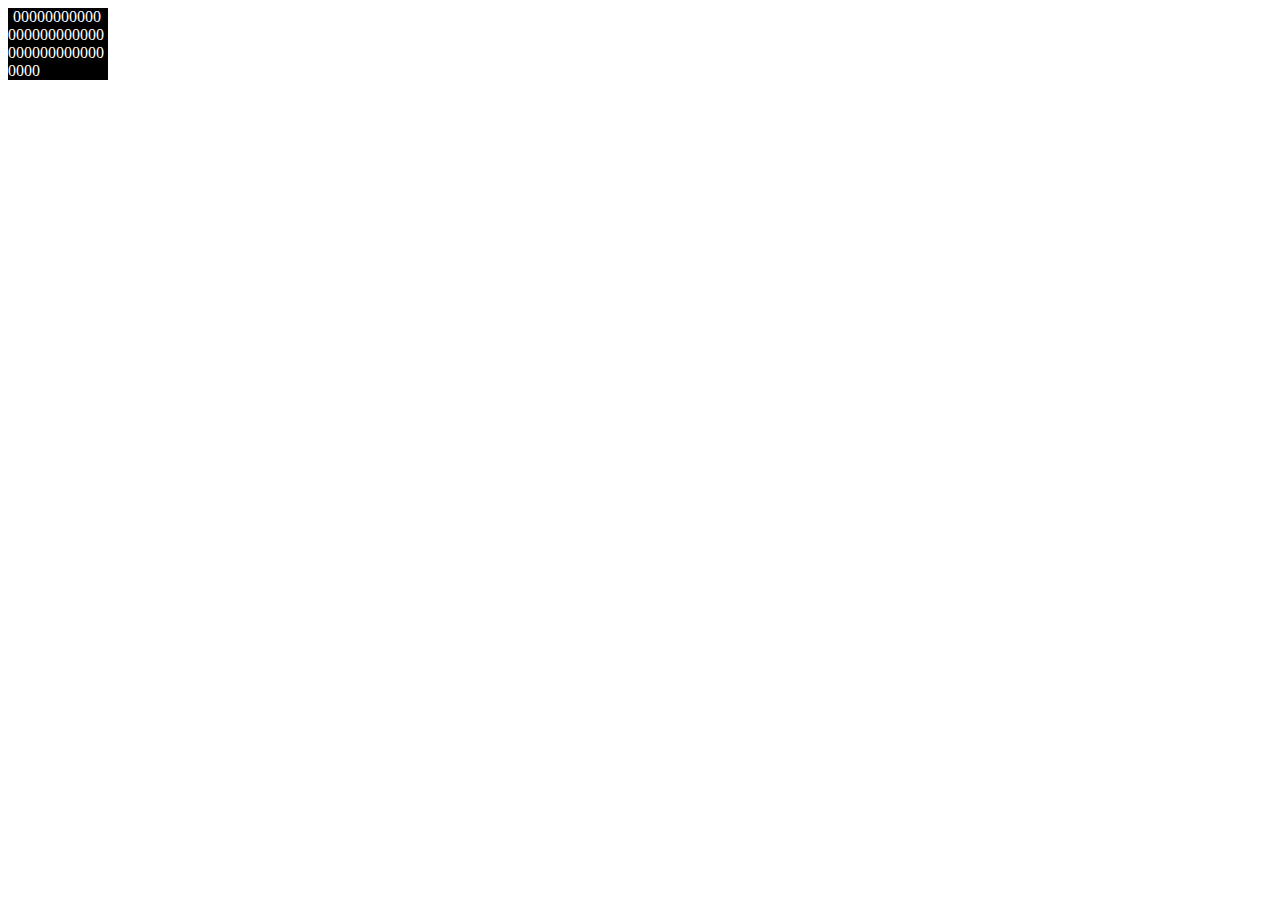
<file: index.html>
<!DOCTYPE html>
<html>
<head>
  <meta charset="utf-8">
  <meta http-equiv="pragma" content="no-cache">
  <meta http-equiv="cache-control" content="no-cache">
  <meta name="viewport" content="initial-scale=1, maximum-scale=1, minimum-scale=1, user-scalable=no">
  <meta name="format-detection" content="telephone=no,email=no">
  <meta name="apple-mobile-web-app-capable" content="yes">
  <meta name="apple-touch-fullscreen" content="yes">
  <meta name="apple-mobile-web-app-capable" content="yes">
  <meta name="apple-mobile-web-app-status-bar-style" content="black-translucent">
  <meta name="apple-mobile-web-app-title" content="vue-demo">
  <meta name="apple-itunes-app" content="app-id=vue-demo">
  <link rel="shortcut icon" href="https://zhouyu1993.github.io/favicon.ico" type="image/x-icon">
  <link rel="apple-touch-icon" href="https://zhouyu1993.github.io/logo.png">
  <title></title>
</head>
<body>
<style>
    .p {
        position: relative;
        width: 100px;
        background-color: #000;
        color: #fff;
    }
    .p::before {
        content: " ";
        height: 100%;
        width: 1%;
        display: inline-block;
        vertical-align: middle;
    }
    span {
      word-break: break-all;
    }
</style>

<div class="p">
    <span>000000000000000000000000000000000000000</span>
</div>
</body>
</html>
</file>
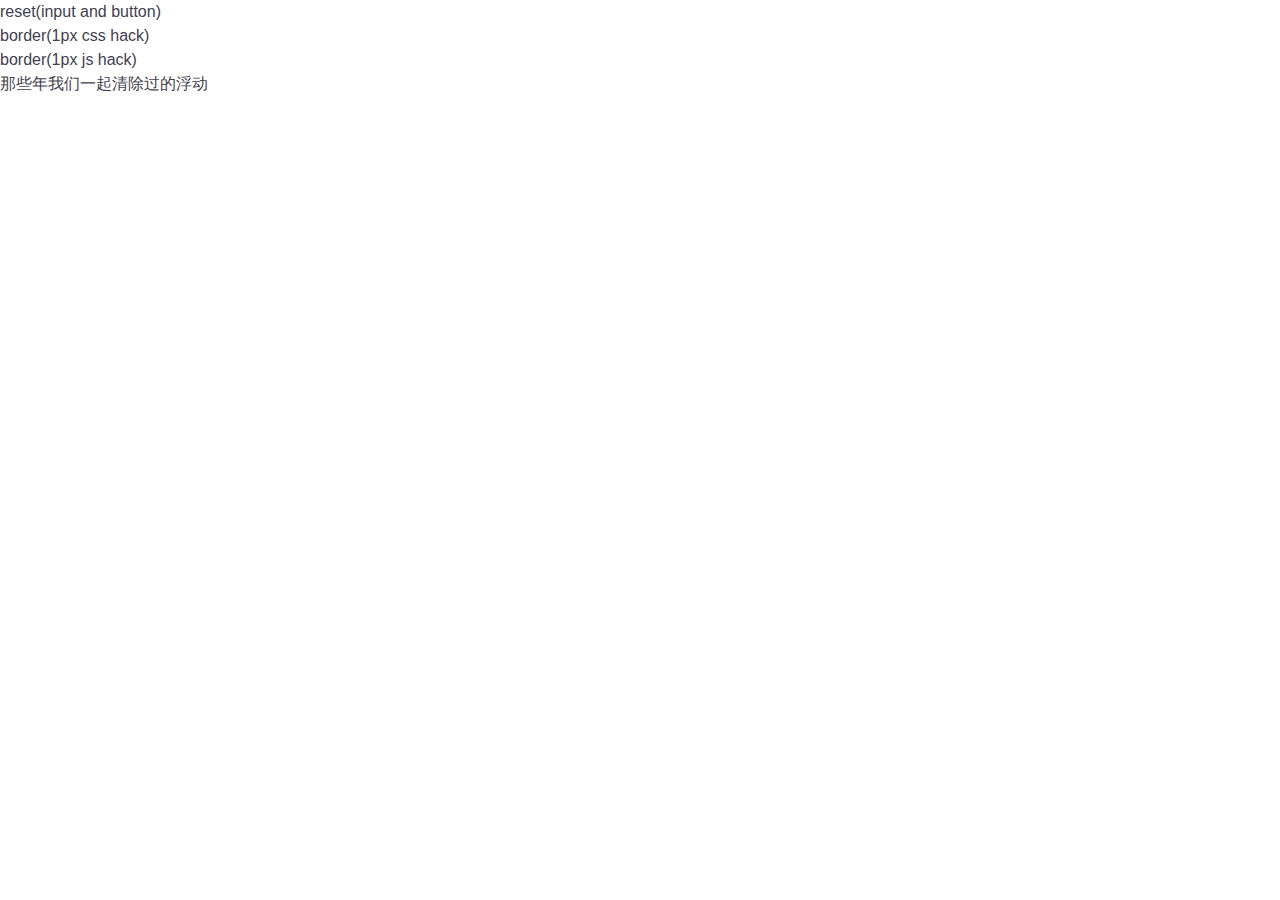
<file: awesome/index.html>
<!DOCTYPE html> <html> <head> <meta name=biz-type content=""> <meta name=page-id content=""> <meta name=event-id content=""> <link rel=dns-prefetch href=//st.haiziwang.com> <meta charset=utf-8> <meta name=renderer content=webkit> <meta http-equiv=X-UA-Compatible content="IE=Edge"> <meta http-equiv=pragma content=no-cache> <meta http-equiv=cache-control content=no-cache> <meta name=viewport content="width=device-width,initial-scale=1,maximum-scale=1,minimum-scale=1,user-scalable=no"> <meta name=format-detection content="telephone=no,email=no"> <meta name=apple-touch-fullscreen content=yes> <meta name=apple-mobile-web-app-capable content=yes> <meta name=apple-mobile-web-app-status-bar-style content=black-translucent> <meta name=apple-mobile-web-app-title content=""> <link rel=apple-touch-icon href=""> <link rel="shortcut icon" href=""> <meta name=keywords content=""> <meta name=description content=""> <title></title> <script>function rem(){var e=Math.min(document.documentElement.getBoundingClientRect().width,500);document.getElementsByTagName("html")[0].style.fontSize=100*e/750+"px"}rem(),window.onresize=function(){rem()}</script> <link href="./assets/c04aea0-app.css?c04aea0a7075d0e33e76" rel="stylesheet"></head> <body id=index> <div class=app> <h1><a href=./reset.html>reset(input and button)</a></h1> <h1><a href=./border.html>border(1px css hack)</a></h1> <h1><a href=./border2.html>border(1px js hack)</a></h1> <h1><a href=//www.iyunlu.com/view/css-xhtml/55.html>那些年我们一起清除过的浮动</a></h1> </div> <script type="text/javascript" src="./assets/c04aea0-common.js?c04aea0a7075d0e33e76"></script><script type="text/javascript" src="./assets/c04aea0-app.js?c04aea0a7075d0e33e76"></script></body> </html>
</file>
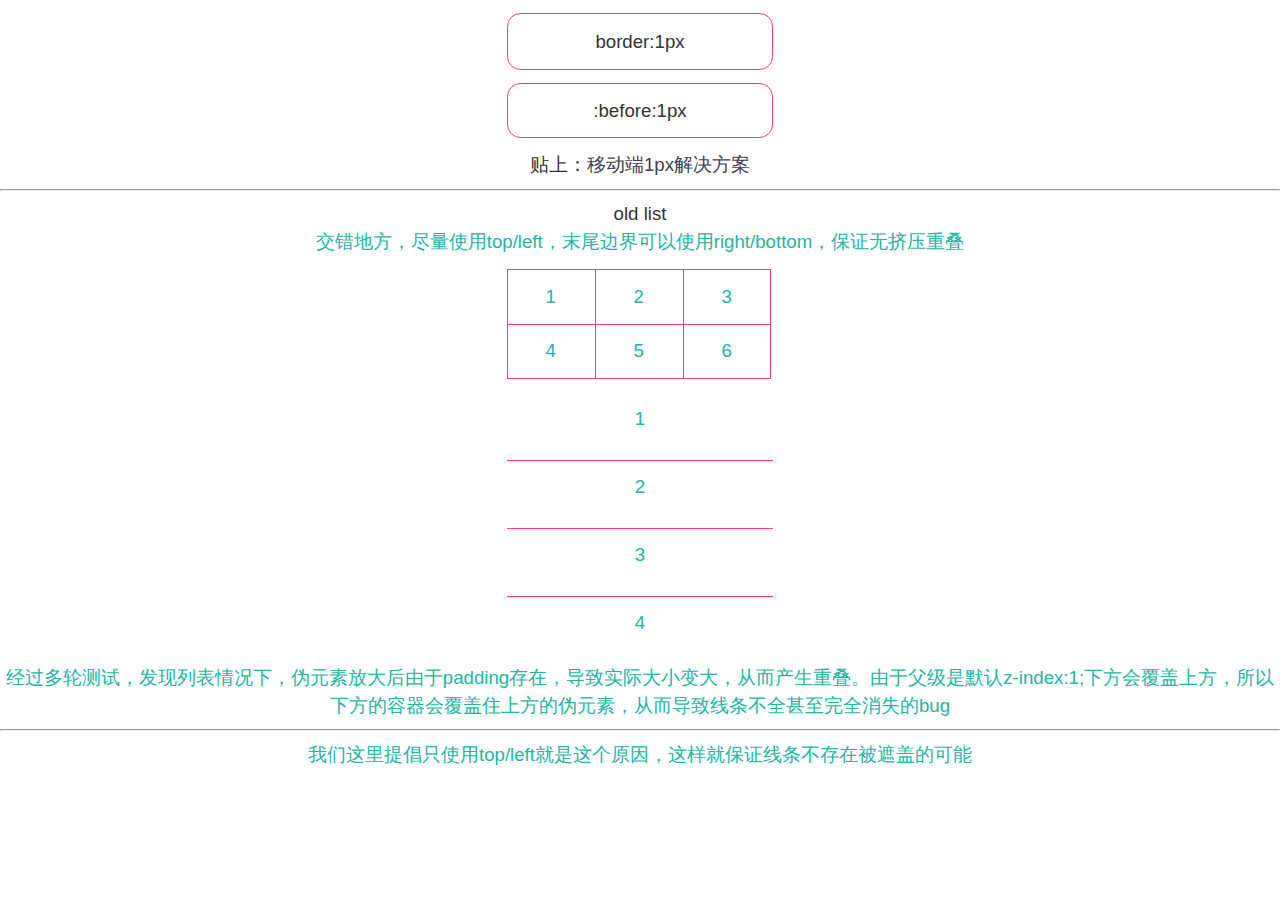
<file: awesome/border.html>
<!DOCTYPE html> <html> <head> <meta name=biz-type content=""> <meta name=page-id content=""> <meta name=event-id content=""> <link rel=dns-prefetch href=//st.haiziwang.com> <meta charset=utf-8> <meta name=renderer content=webkit> <meta http-equiv=X-UA-Compatible content="IE=Edge"> <meta http-equiv=pragma content=no-cache> <meta http-equiv=cache-control content=no-cache> <meta name=viewport content="width=device-width,initial-scale=1,maximum-scale=1,minimum-scale=1,user-scalable=no"> <meta name=format-detection content="telephone=no,email=no"> <meta name=apple-touch-fullscreen content=yes> <meta name=apple-mobile-web-app-capable content=yes> <meta name=apple-mobile-web-app-status-bar-style content=black-translucent> <meta name=apple-mobile-web-app-title content=""> <link rel=apple-touch-icon href=""> <link rel="shortcut icon" href=""> <meta name=keywords content=""> <meta name=description content=""> <title></title> <script>function rem(){var e=Math.min(document.documentElement.getBoundingClientRect().width,500);document.getElementsByTagName("html")[0].style.fontSize=100*e/750+"px"}rem(),window.onresize=function(){rem()}</script> <link href="./assets/c04aea0-app.css?c04aea0a7075d0e33e76" rel="stylesheet"></head> <body id=border> <div class=app> <div class=old>border:1px</div> <div class=new>:before:1px</div> <h2>贴上：<a href=http://www.cnblogs.com/lunarorbitx/p/5287309.html>移动端1px解决方案</a> <hr> <div class=newList> <h1>old list</h1> <h2>交错地方，尽量使用top/left，末尾边界可以使用right/bottom，保证无挤压重叠 <ul class=cf> <li>1</li> <li>2</li> <li>3</li> <li>4</li> <li>5</li> <li>6</li> </ul> <div class=wrap> <div class=oneList>1</div> <div class=oneList>2</div> <div class=oneList>3</div> <div class=oneList>4</div> </div> <h2>经过多轮测试，发现列表情况下，伪元素放大后由于padding存在，导致实际大小变大，从而产生重叠。由于父级是默认z-index:1;下方会覆盖上方，所以下方的容器会覆盖住上方的伪元素，从而导致线条不全甚至完全消失的bug</h2> <hr> <h2>我们这里提倡只使用top/left就是这个原因，这样就保证线条不存在被遮盖的可能</h2> </h2></div> </h2></div> <script type="text/javascript" src="./assets/c04aea0-common.js?c04aea0a7075d0e33e76"></script><script type="text/javascript" src="./assets/c04aea0-app.js?c04aea0a7075d0e33e76"></script></body> </html>
</file>
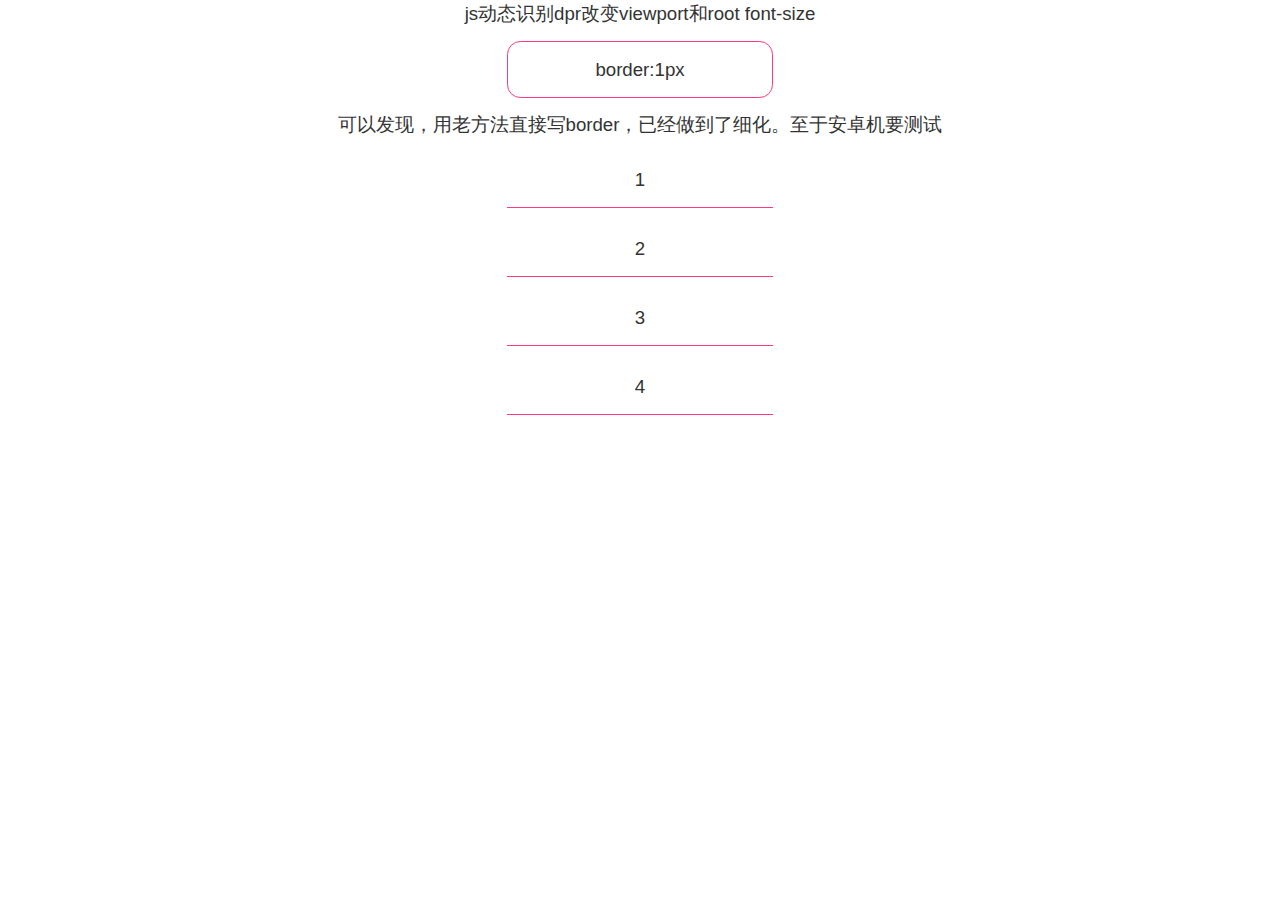
<file: awesome/border2.html>
<!DOCTYPE html> <html> <head> <meta name=biz-type content=""> <meta name=page-id content=""> <meta name=event-id content=""> <link rel=dns-prefetch href=//st.haiziwang.com> <meta charset=utf-8> <meta name=renderer content=webkit> <meta http-equiv=X-UA-Compatible content="IE=Edge"> <meta http-equiv=pragma content=no-cache> <meta http-equiv=cache-control content=no-cache> <meta name=viewport content="width=device-width,initial-scale=1,maximum-scale=1,minimum-scale=1,user-scalable=no"> <meta name=format-detection content="telephone=no,email=no"> <meta name=apple-touch-fullscreen content=yes> <meta name=apple-mobile-web-app-capable content=yes> <meta name=apple-mobile-web-app-status-bar-style content=black-translucent> <meta name=apple-mobile-web-app-title content=""> <link rel=apple-touch-icon href=""> <link rel="shortcut icon" href=""> <meta name=keywords content=""> <meta name=description content=""> <title></title> <script>function dprs(){var e=window.devicePixelRatio,t=1/e,n=document.querySelector('meta[name="viewport"]');if(n)n.setAttribute("content","initial-scale="+t+", maximum-scale="+t+", minimum-scale="+t+", user-scalable=no");else{var i=document.createElement("meta");i.setAttribute("name","viewport"),i.setAttribute("content","initial-scale="+t+", maximum-scale="+t+", minimum-scale="+t+", user-scalable=no");var m=document.documentElement.firstElementChild;m.appendChild(i)}var a=document.documentElement.getBoundingClientRect().width,l=Math.min(a/e,500),c=l*e*100/750;document.getElementsByTagName("html")[0].style.fontSize=c+"px"}dprs(),window.onresize=function(){dprs()}</script> <link href="./assets/c04aea0-app.css?c04aea0a7075d0e33e76" rel="stylesheet"></head> <body id=border2> <div class=app> <h2>js动态识别dpr改变viewport和root font-size <div class=old>border:1px</div> <h2>可以发现，用老方法直接写border，已经做到了细化。至于安卓机要测试 <div class=wrap> <div class=oneList>1</div> <div class=oneList>2</div> <div class=oneList>3</div> <div class=oneList>4</div> </div> </h2></h2></div> <script type="text/javascript" src="./assets/c04aea0-common.js?c04aea0a7075d0e33e76"></script><script type="text/javascript" src="./assets/c04aea0-app.js?c04aea0a7075d0e33e76"></script></body> </html>
</file>
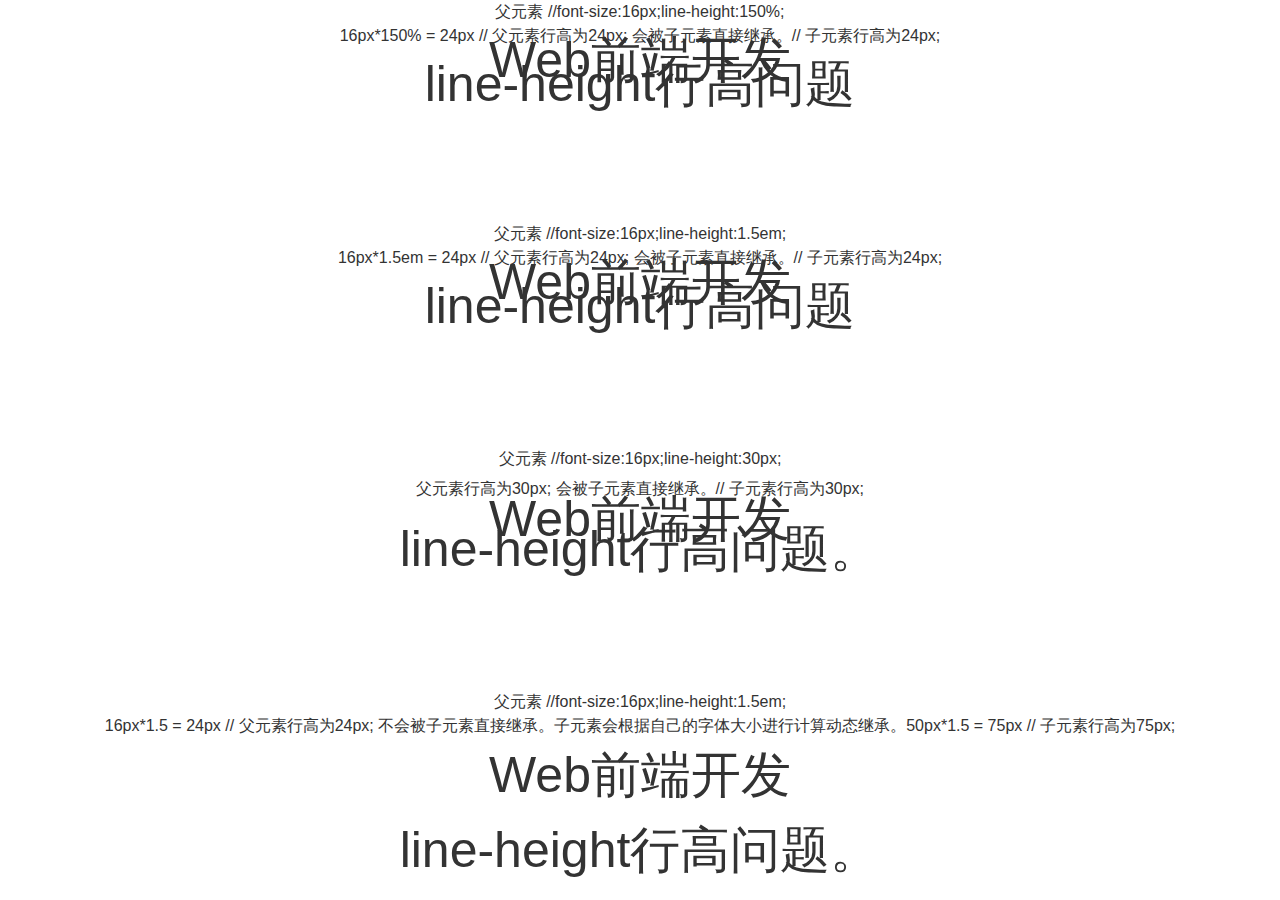
<file: awesome/lineHeight.html>
<!DOCTYPE html> <html> <head> <meta name=biz-type content=""> <meta name=page-id content=""> <meta name=event-id content=""> <link rel=dns-prefetch href=//st.haiziwang.com> <meta charset=utf-8> <meta name=renderer content=webkit> <meta http-equiv=X-UA-Compatible content="IE=Edge"> <meta http-equiv=pragma content=no-cache> <meta http-equiv=cache-control content=no-cache> <meta name=viewport content="width=device-width,initial-scale=1,maximum-scale=1,minimum-scale=1,user-scalable=no"> <meta name=format-detection content="telephone=no,email=no"> <meta name=apple-touch-fullscreen content=yes> <meta name=apple-mobile-web-app-capable content=yes> <meta name=apple-mobile-web-app-status-bar-style content=black-translucent> <meta name=apple-mobile-web-app-title content=""> <link rel=apple-touch-icon href=""> <link rel="shortcut icon" href=""> <meta name=keywords content=""> <meta name=description content=""> <title></title> <script>function rem(){var e=Math.min(document.documentElement.getBoundingClientRect().width,500);document.getElementsByTagName("html")[0].style.fontSize=100*e/750+"px"}rem(),window.onresize=function(){rem()}</script> <link href="./assets/c04aea0-app.css?c04aea0a7075d0e33e76" rel="stylesheet"></head> <body id=lineHeight> <div class=app> <div style=font-size:16px;line-height:150%> 父元素 //font-size:16px;line-height:150%; <br> 16px*150% = 24px // 父元素行高为24px; 会被子元素直接继承。// 子元素行高为24px; <div style=font-size:50px> Web前端开发 <br> line-height行高问题 </div> </div> <br> <br> <br> <div style=font-size:16px;line-height:1.5em> 父元素 //font-size:16px;line-height:1.5em; <br> 16px*1.5em = 24px // 父元素行高为24px; 会被子元素直接继承。// 子元素行高为24px; <div style=font-size:50px> Web前端开发 <br> line-height行高问题 </div> </div> <br> <br> <br> <div style=font-size:16px;line-height:30px> 父元素 //font-size:16px;line-height:30px; <br> 父元素行高为30px; 会被子元素直接继承。// 子元素行高为30px; <div style=font-size:50px> Web前端开发 <br> line-height行高问题。 </div> </div> <br> <br> <br> <div style=font-size:16px;line-height:1.5> 父元素 //font-size:16px;line-height:1.5em; <br> 16px*1.5 = 24px // 父元素行高为24px; 不会被子元素直接继承。子元素会根据自己的字体大小进行计算动态继承。50px*1.5 = 75px // 子元素行高为75px; <div style=font-size:50px> Web前端开发 <br> line-height行高问题。 </div> </div> <br> <br> <br> <p> 总结： <br> 1. normal，父元素、子元素行高由浏览器分别计算而得。 <br> 2. number，父元素、子元素根据各自的 font-size 计算而得 <br> 3. length（带有 css 单位，如 em，px 等），子元素直接继承。 <br> 4. %，父元素根据自己的 font-size 计算而得，子元素直接继承 </p> </div> <script type="text/javascript" src="./assets/c04aea0-common.js?c04aea0a7075d0e33e76"></script><script type="text/javascript" src="./assets/c04aea0-app.js?c04aea0a7075d0e33e76"></script></body> </html>
</file>
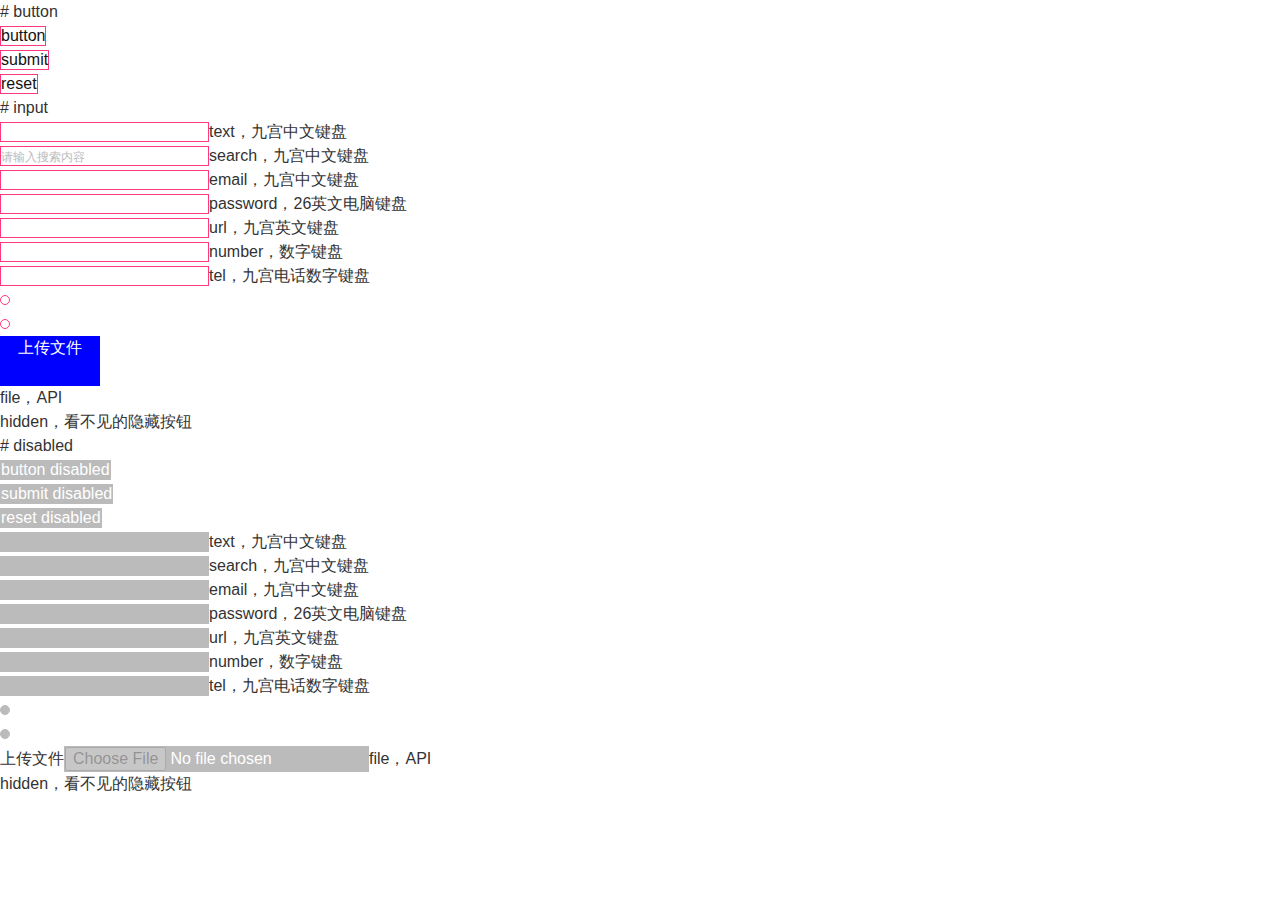
<file: awesome/reset.html>
<!DOCTYPE html> <html> <head> <meta name=biz-type content=""> <meta name=page-id content=""> <meta name=event-id content=""> <link rel=dns-prefetch href=//st.haiziwang.com> <meta charset=utf-8> <meta name=renderer content=webkit> <meta http-equiv=X-UA-Compatible content="IE=Edge"> <meta http-equiv=pragma content=no-cache> <meta http-equiv=cache-control content=no-cache> <meta name=viewport content="width=device-width,initial-scale=1,maximum-scale=1,minimum-scale=1,user-scalable=no"> <meta name=format-detection content="telephone=no,email=no"> <meta name=apple-touch-fullscreen content=yes> <meta name=apple-mobile-web-app-capable content=yes> <meta name=apple-mobile-web-app-status-bar-style content=black-translucent> <meta name=apple-mobile-web-app-title content=""> <link rel=apple-touch-icon href=""> <link rel="shortcut icon" href=""> <meta name=keywords content=""> <meta name=description content=""> <title></title> <script>function rem(){var e=Math.min(document.documentElement.getBoundingClientRect().width,500);document.getElementsByTagName("html")[0].style.fontSize=100*e/750+"px"}rem(),window.onresize=function(){rem()}</script> <link href="./assets/c04aea0-app.css?c04aea0a7075d0e33e76" rel="stylesheet"></head> <body id=reset> <div class=app> <h1># button</h1> <p> <button type=button>button</button><br> <button type=submit>submit</button><br> <button type=reset>reset</button><br> </p> <h1># input</h1> <p> <input type=text>text，九宫中文键盘<br> </p><div class=search name=搜索外层容器，可以用:after做边框><i class=search-icon name=搜索放大镜图标></i><input type=search placeholder=请输入搜索内容>search，九宫中文键盘<i class=clean-icon name=搜索清除图标></i></div> <input type=email>email，九宫中文键盘<br> <input type=password>password，26英文电脑键盘<br> <input type=url>url，九宫英文键盘<br> <input type=number>number，数字键盘<br> <input type=tel>tel，九宫电话数字键盘<br> <input type=radio><br> <input type=checkbox><br> <div class=file>上传文件<input type=file multiple=multiple></div>file，API<br> <div class=previewFile></div> <input type=hidden>hidden，看不见的隐藏按钮<br> <p></p> <h1># disabled</h1> <p> <button type=button disabled=disabled>button disabled</button><br> <button type=submit disabled=disabled>submit disabled</button><br> <button type=reset disabled=disabled>reset disabled</button><br> <input type=text disabled=disabled>text，九宫中文键盘<br> <input type=search disabled=disabled>search，九宫中文键盘<br> <input type=email disabled=disabled>email，九宫中文键盘<br> <input type=password disabled=disabled>password，26英文电脑键盘<br> <input type=url disabled=disabled>url，九宫英文键盘<br> <input type=number disabled=disabled>number，数字键盘<br> <input type=tel disabled=disabled>tel，九宫电话数字键盘<br> <input type=radio disabled=disabled><br> <input type=checkbox disabled=disabled><br> <label type=file disabled=disabled>上传文件</label><input type=file disabled=disabled>file，API<br> <input type=hidden disabled=disabled>hidden，看不见的隐藏按钮<br> </p> </div> <script type="text/javascript" src="./assets/c04aea0-common.js?c04aea0a7075d0e33e76"></script><script type="text/javascript" src="./assets/c04aea0-app.js?c04aea0a7075d0e33e76"></script></body> </html>
</file>
<file: awesome/assets/c04aea0-app.css>
/*! This file is created by RainJoy */
article,aside,blockquote,body,button,code,dd,div,dl,dt,fieldset,figcaption,figure,footer,form,h1,h2,h3,h4,h5,h6,header,hgroup,input,legend,li,menu,nav,ol,p,pre,section,td,textarea,th,ul{margin:0;padding:0}li{list-style:none}html{color:#333;background:#fff;-webkit-user-select:none;-moz-user-select:none;-ms-user-select:none;user-select:none;-webkit-text-size-adjust:100%;-ms-text-size-adjust:100%;text-size-adjust:100%;-webkit-font-smoothing:antialiased;box-sizing:border-box}*,:after,:before{box-sizing:inherit}body,html{height:100%}::-webkit-scrollbar{display:none}body{width:100%;font-family:simHei,sans-serif;line-height:1.5;font-size:16px;-webkit-tap-highlight-color:transparent}a{-webkit-touch-callout:none;color:#42414f}a,ins{text-decoration:none}h1,h2,h3,h4,h5,h6{font-size:100%;font-weight:500}address,caption,cite,code,dfn,em,i,th,var{font-style:normal}abbr,acronym{border:0;font-variant:normal}del{text-decoration:line-through}table{border-collapse:collapse;border-spacing:0}caption,th{text-align:left}fieldset,img{border:0}button,input,optgroup,option,select,textarea{-webkit-appearance:none;font-family:inherit;font-size:inherit;font-style:inherit;font-weight:inherit;outline:none;border-radius:0;border:1px solid #ff397e;background-color:#fff;color:#121212}::-webkit-input-placeholder{font-size:12px;color:#bbb}::-webkit-search-cancel-button{-webkit-appearance:none}::-webkit-inner-spin-button,::-webkit-outer-spin-button{-webkit-appearance:none}:disabled{border:1px solid #bbb;background-color:#bbb;color:#fff}input[type=checkbox],input[type=radio]{border:none}input[type=checkbox]:before,input[type=radio]:before{content:" ";display:block;width:10px;height:10px;border-radius:50%;border:1px solid #ff397e;background-color:#fff}input[type=checkbox]:focus,input[type=radio]:focus{border:none}input[type=checkbox]:disabled,input[type=radio]:disabled{border:none;background:none}input[type=checkbox]:disabled:before,input[type=radio]:disabled:before{border:1px solid #bbb;background-color:#bbb}input[type=checkbox]:checked,input[type=radio]:checked{border:none}input[type=checkbox]:checked:before,input[type=radio]:checked:before{content:" ";border:1px solid blue;background-color:blue}div.file{position:relative;width:100px;height:50px;background-color:blue;color:#fff;text-align:center}div.file input[type=file]{position:absolute;width:100%;height:100%;top:0;left:0;opacity:0;border:none}.app{height:100%;overflow:auto}.cf:after{content:" ";display:table;visibility:hidden;clear:both;height:0}.lazy-loading{background:url("[data-uri]") 50% no-repeat;background-size:50px 22px}.yen{font-family:simHei,sans-serif;letter-spacing:-1px}
</file>
